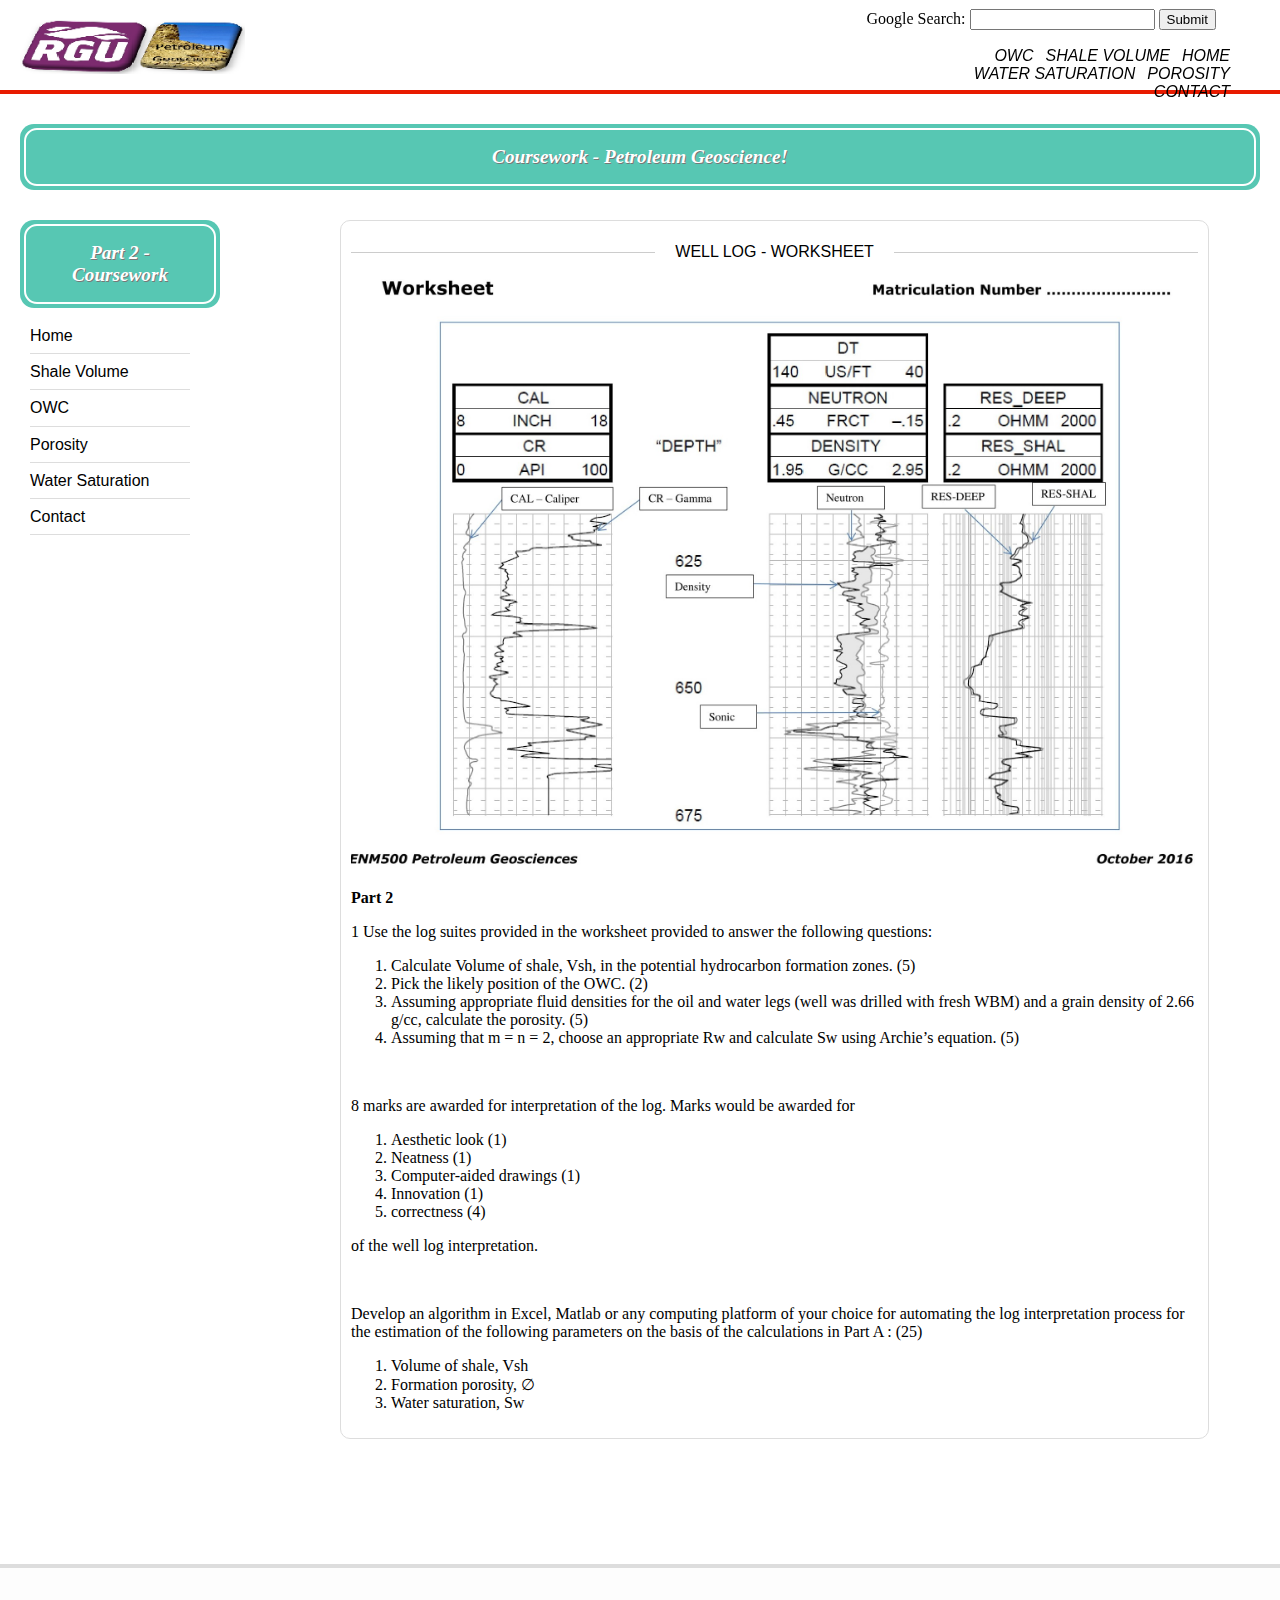
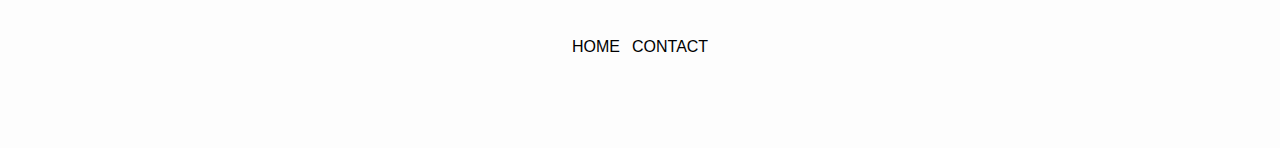
<file: public_html/index.html>
<!Doctype html>
<html>

    <head>
        <meta charset="utf-8">
        <title>Coursework - Petroleum Geoscience</title>
        <link rel="stylesheet" href="css/main-style.css">
        <link rel="stylesheet" href="css/welllog-style.css">
        <script src="https://ajax.googleapis.com/ajax/libs/jquery/2.2.0/jquery.min.js"></script>
        <!-- jPList core -->
        <link href="style/jplist.core.min.css" rel="stylesheet" type="text/css"/>
        <script src="js/jplist.core.min.js"></script>


        <!-- Sort Bundle -->
        <script src="js/jplist.sort-bundle.min.js"></script>
        <script>
            $('document').ready(function () {
                $('#demo').jplist({
                    itemsBox: '.list'
                    , itemPath: '.list-item'
                    , panelPath: '.jplist-panel'
                });

            });
        </script>
    </head>
    <body>
        <div id="header"></div>
        <main>
            <div class="info-box">        
                <h1><Strong>Coursework - Petroleum Geoscience!</Strong></h1>
            </div>
            <div id="aside"></div>

            <section>
                <div class="recepi-of-the-day">
                    <h2 class="header-text">
                        <span class="header-inline">Well Log - Worksheet</span>
                    </h2>
                    <br/>

                    <div class="recepi-of-the-day-img">
                        <a id="dailyLink" href="http://campusmoodle.rgu.ac.uk/pluginfile.php/3785695/mod_resource/content/5/ENM500%20Coursework%20Worksheet%202016%20v2.pdf">
                            <img alt="Worksheet" title="Worksheet" src="Worksheet.jpg">
                        </a>

                    </div><!-- data -->
                    <div class="block">
                        <p class="title"><strong>Part 2</strong></p>

                        <div id="list-description4">
                            <p class="desc">1 Use the log suites provided in the worksheet provided to answer the following questions:</p>
                            <ol>
                                <li>Calculate Volume of shale, Vsh, in the potential hydrocarbon formation zones. (5)</li>
                                <li>Pick the likely position of the OWC. (2)</li>
                                <li>Assuming appropriate fluid densities for the oil and water legs (well was drilled with
                                    fresh WBM) and a grain density of 2.66 g/cc, calculate the porosity. (5)</li>
                                <li>Assuming that m = n = 2, choose an appropriate Rw and calculate Sw using Archie’s
                                    equation. (5)</li>

                            </ol>

<br/>
                            <p>8 marks are awarded for interpretation of the log. Marks would be awarded for</p>
                            <ol><li>Aesthetic look (1)</li>
                                <li>Neatness (1)</li>
                                <li>Computer-aided drawings (1)</li><li>Innovation (1)</li>
                                <li>correctness (4)</li></ol>

                            <p>of the well log interpretation.</p>
                            <br/>
                            <p>Develop an algorithm in Excel, Matlab or any computing platform of your choice for
                                automating the log interpretation process for the estimation of the following parameters on
                                the basis of the calculations in Part A : (25)</p>
                            <ol><li>Volume of shale, Vsh</li><li>Formation porosity, ∅</li><li>Water saturation, Sw</li></ol>
                        </div>
                    </div>

                </div>
            </section>
        </main>
        <div id="footer"></div>
        <script type="text/javascript" src="js/script.js"></script>
    </body>
</html>
</file>
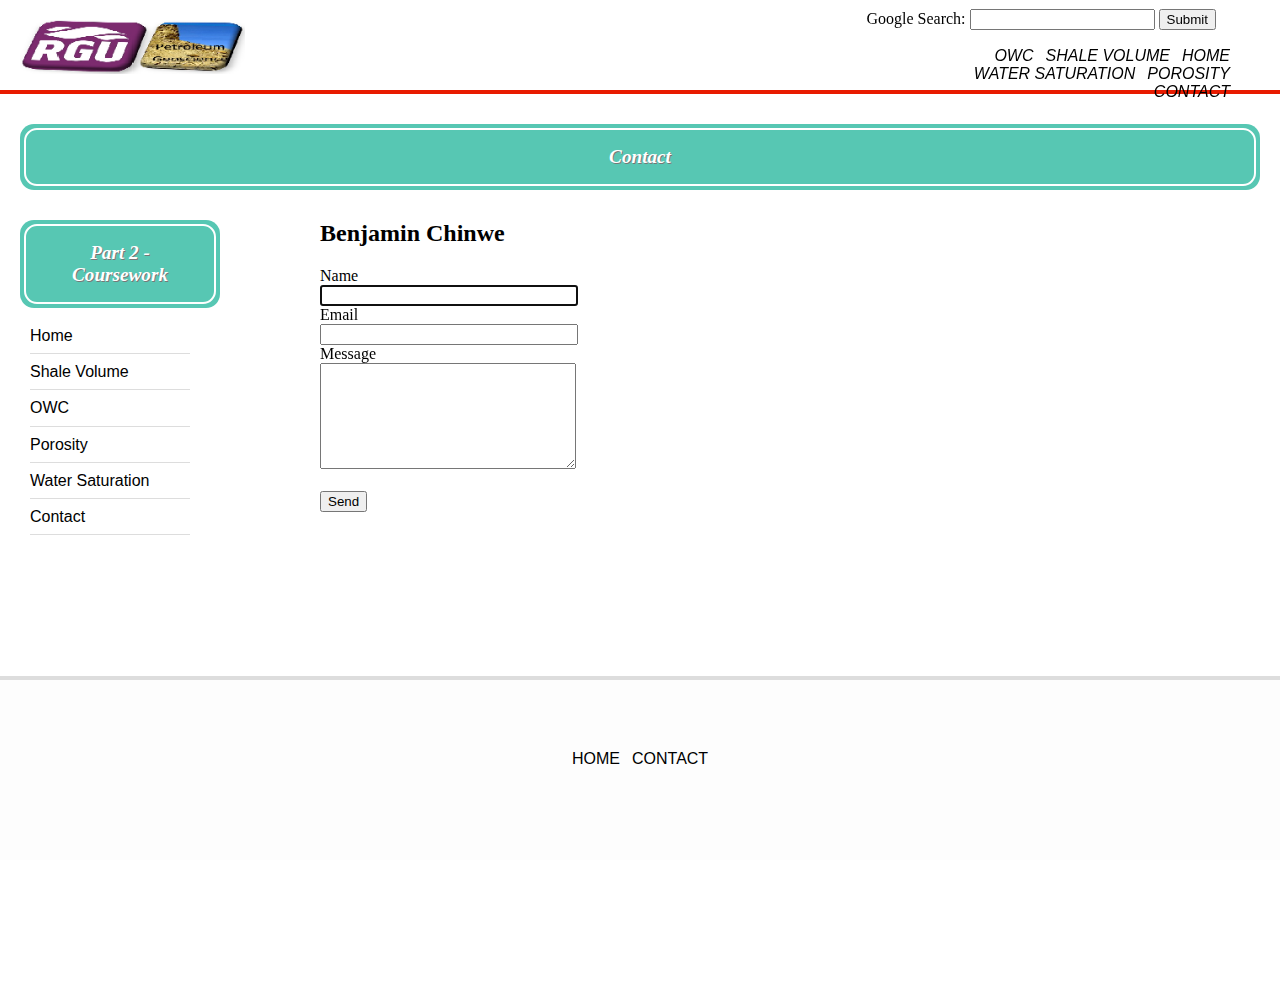
<file: public_html/contact.html>
<!Doctype html>
<html>
<head>
    <meta charset="utf-8">
    <title>Contact</title>
    <link rel="stylesheet" href="css/main-style.css">
    <script src="https://ajax.googleapis.com/ajax/libs/jquery/1.12.0/jquery.min.js"></script>
</head>
<body id="contactpage">
<div id="header"></div>
<main>
    <div class="info-box">
    <h1>Contact</h1>
    </div>
    <div id="aside"></div>
    <form class="contactForm" action="/" method="post">
    <h2>Benjamin Chinwe</h2>
    <label>
        <span>Name</span><br/>
        <input  style="margin-right:10px; width:250px;" type="text" tabindex="1" required autofocus>
        <br/>
    </label>
    <label>
        <span>Email</span><br/>
        <input style="margin-right:10px; width:250px;" type="email" tabindex="2" required>
        <br/>
    </label>
    <label>
        <span>Message</span><br/>
        <textarea style="margin-right:10px; width:250px; height: 100px;" tabindex="10" required></textarea>
    <br/>
    </label>
    <br>
    <button name="submit" type="submit" id="contact-submit">Send</button>
    </form>
</main>
<div id="footer"></div>
<script type="text/javascript" src="js/script.js"></script>
</body>
</html>
</file>
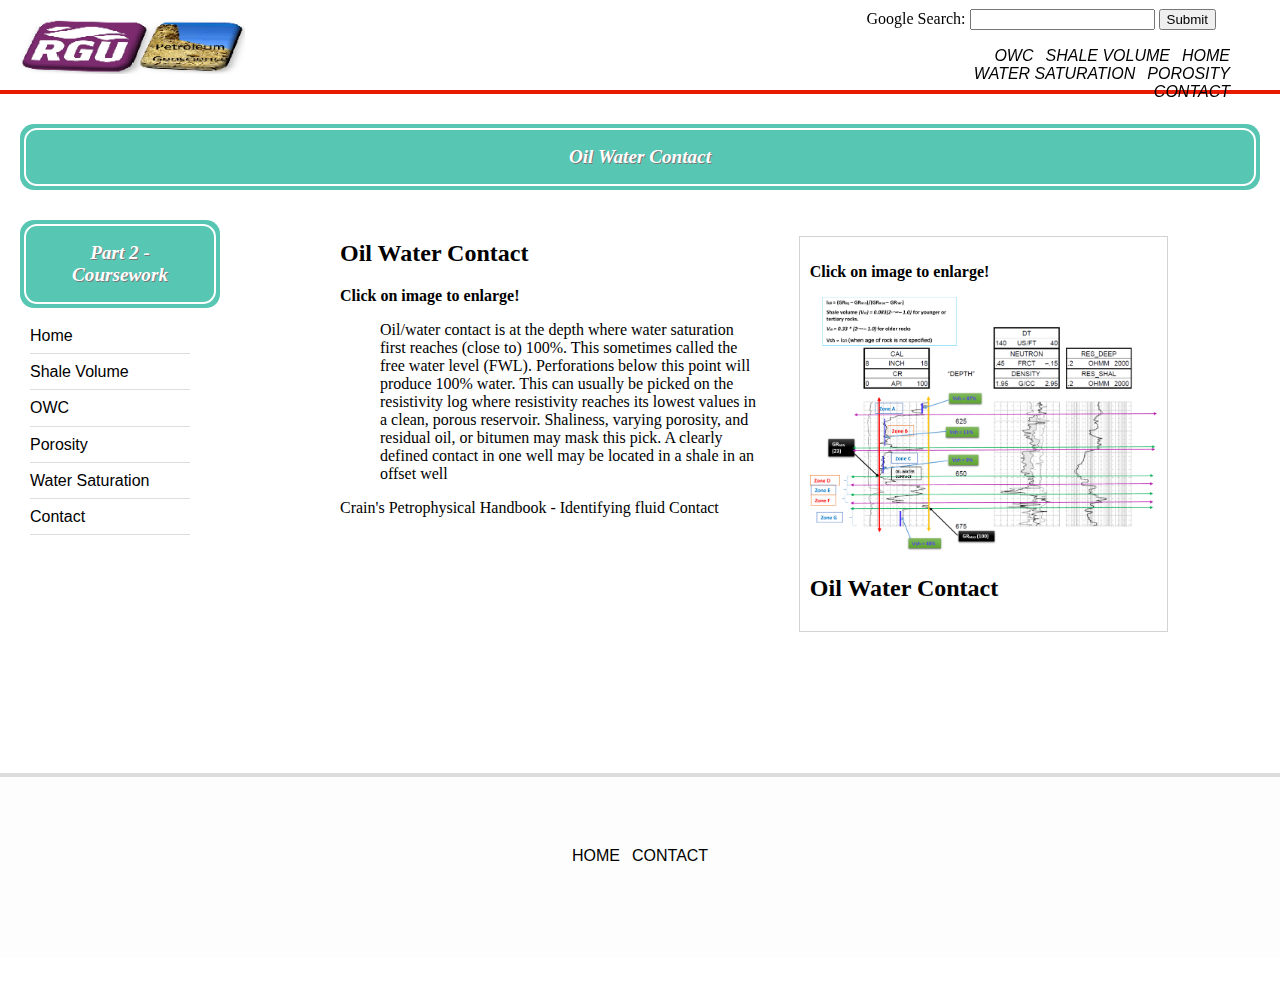
<file: public_html/owc.html>
<!DOCTYPE html>
<!--
To change this license header, choose License Headers in Project Properties.
To change this template file, choose Tools | Templates
and open the template in the editor.
-->
<html>
    <head>
        <meta charset="utf-8">
        <title>OIL WATER CONTACT</title>
        <link rel="stylesheet" href="css/main-style.css">
        <link rel="stylesheet" href="css/welllog-style.css">
        <script src="https://ajax.googleapis.com/ajax/libs/jquery/1.12.0/jquery.min.js"></script>
    </head>
    <body id="page2">
        <div id="header"></div>
        <main>
            <div class="info-box">
                <h1>Oil Water Contact</h1>
            </div>
            <div id="aside"></div>
            <section id="recipe_above">
                <figure>
                    <p id="select_a_portion"><strong>Click on image to enlarge!</strong> </p>
                    <a href="owc2.html">
                        <img src="Shale_volume.png" alt="Oil Water Contact">
                    </a>
                    <h2>Oil Water Contact</h2>
                </figure>
                <h2>Oil Water Contact</h2>
                <p id="select_a_portion"><strong>Click on image to enlarge!</strong> </p>
                <blockquote cite="https://www.spec2000.net/14-contacts.htm"><p>Oil/water contact is at the depth where water 
                        saturation first reaches (close to) 100%. This sometimes called the free water level (FWL). 
                        Perforations below this point will produce 100% water. 
                        This can usually be picked on the resistivity log where resistivity reaches its lowest values in a clean, porous reservoir. 
                        Shaliness, varying porosity, and residual oil, or bitumen may mask this pick. 
                        A clearly defined contact in one well may be located in a shale in an offset well</p>
                </blockquote>
                <p>Crain's Petrophysical Handbook - <a href="https://www.spec2000.net/14-contacts.htm">Identifying fluid Contact </a></p>
            </section>
        </main>
        <div id="footer"></div>
        <script type="text/javascript" src="js/script.js"></script>
    </body>
</html>
</file>
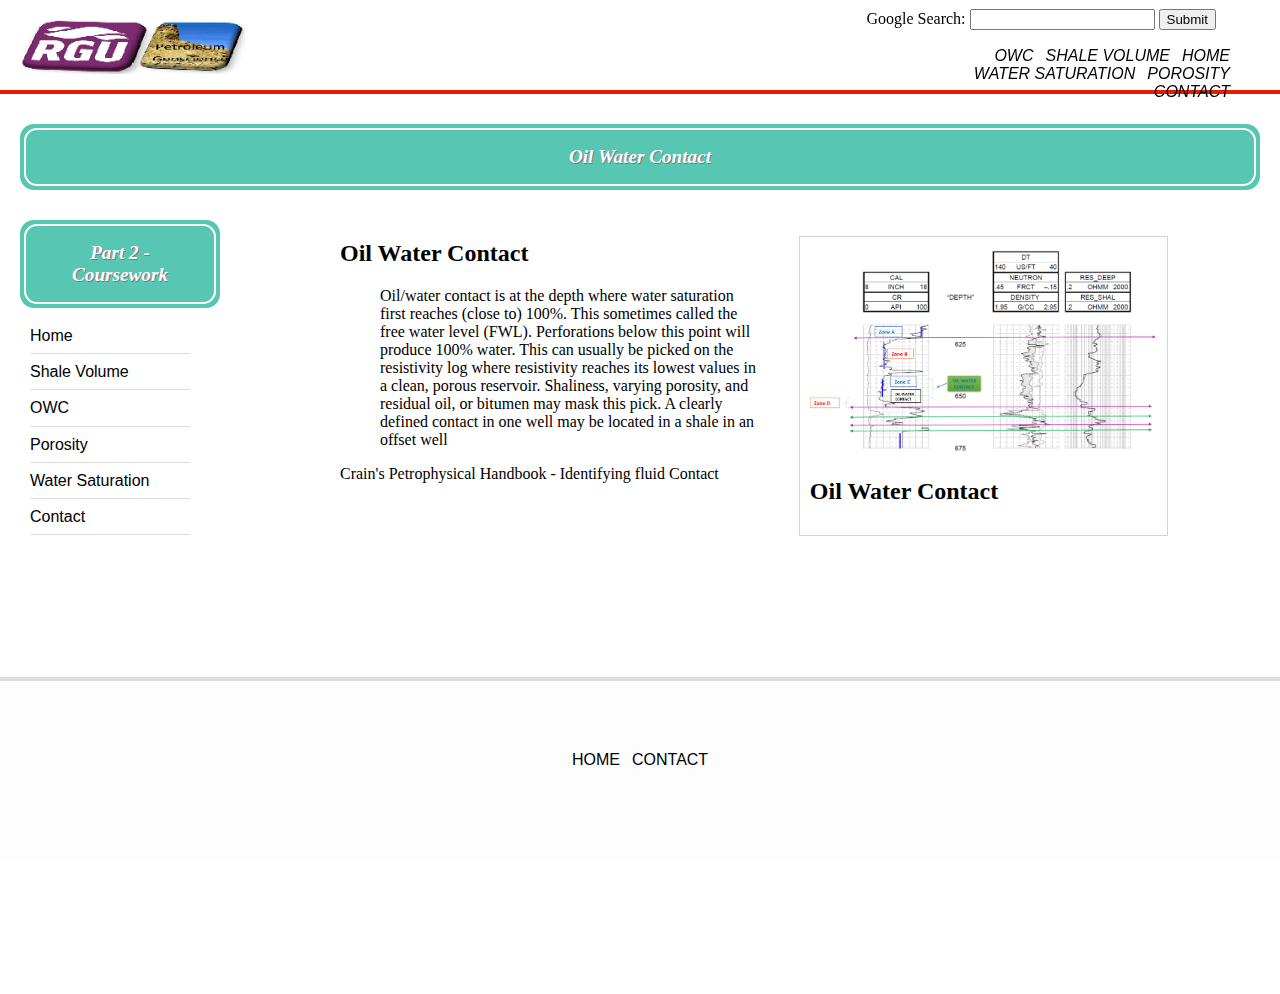
<file: public_html/owc2.html>
<!DOCTYPE html>
<!--
To change this license header, choose License Headers in Project Properties.
To change this template file, choose Tools | Templates
and open the template in the editor.
-->
<html>
    <head>
        <meta charset="utf-8">
        <title>OIL WATER CONTACT</title>
        <link rel="stylesheet" href="css/main-style.css">
        <link rel="stylesheet" href="css/welllog-style.css">
        <script src="https://ajax.googleapis.com/ajax/libs/jquery/1.12.0/jquery.min.js"></script>
    </head>
    <body id="page2">
        <div id="header"></div>
        <main>
            <div class="info-box">
                <h1>Oil Water Contact</h1>
            </div>
            <div id="aside"></div>
            <section id="recipe_above">
                <figure>
                    <a href=""><img src="owc.png" alt="Oil Water Contact"></a>
                    <h2>Oil Water Contact</h2>
                </figure>
                <h2>Oil Water Contact</h2>
                <blockquote cite="https://www.spec2000.net/14-contacts.htm"><p>Oil/water contact is at the depth where water 
                        saturation first reaches (close to) 100%. This sometimes called the free water level (FWL). 
                        Perforations below this point will produce 100% water. 
                        This can usually be picked on the resistivity log where resistivity reaches its lowest values in a clean, porous reservoir. 
                        Shaliness, varying porosity, and residual oil, or bitumen may mask this pick. 
                        A clearly defined contact in one well may be located in a shale in an offset well</p>
                </blockquote>
                <p>Crain's Petrophysical Handbook - <a href="https://www.spec2000.net/14-contacts.htm">Identifying fluid Contact </a></p>
            </section>
        </main>
        <div id="footer"></div>
        <script type="text/javascript" src="js/script.js"></script>
    </body>
</html>
</file>
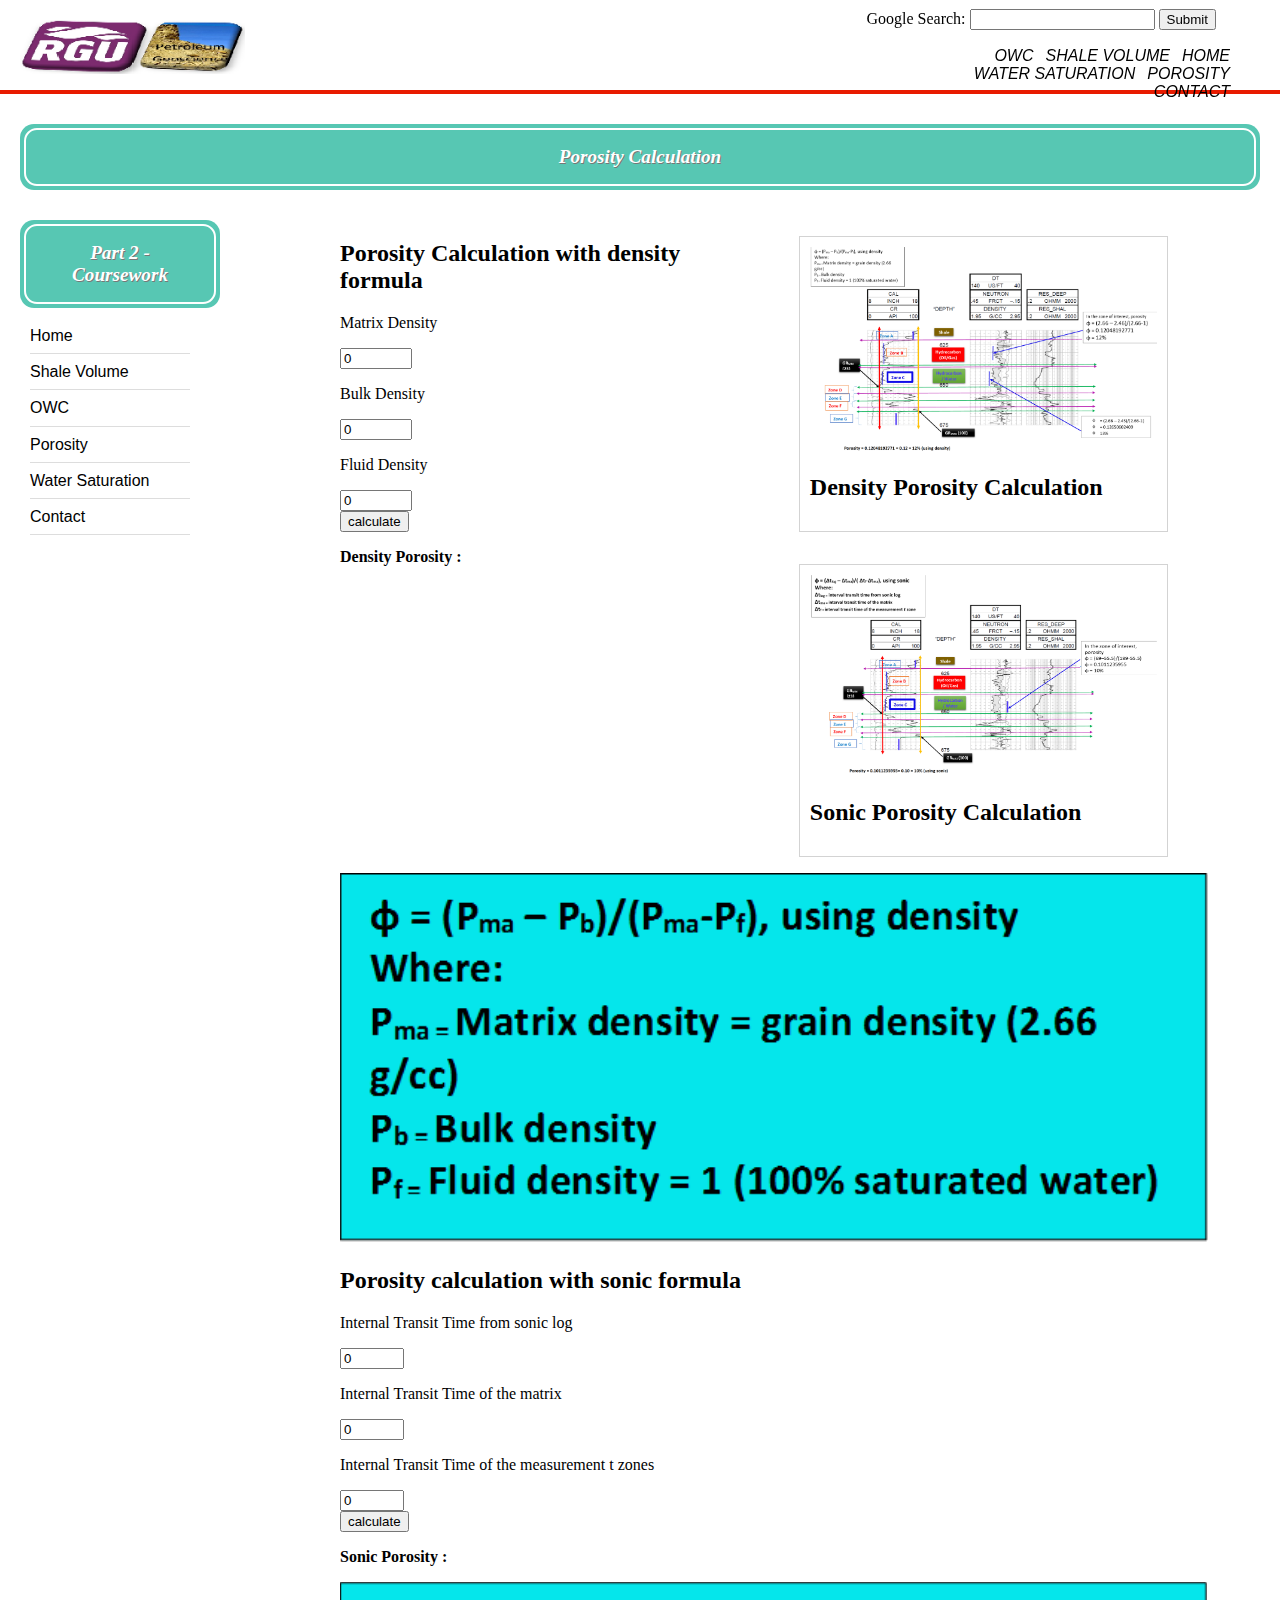
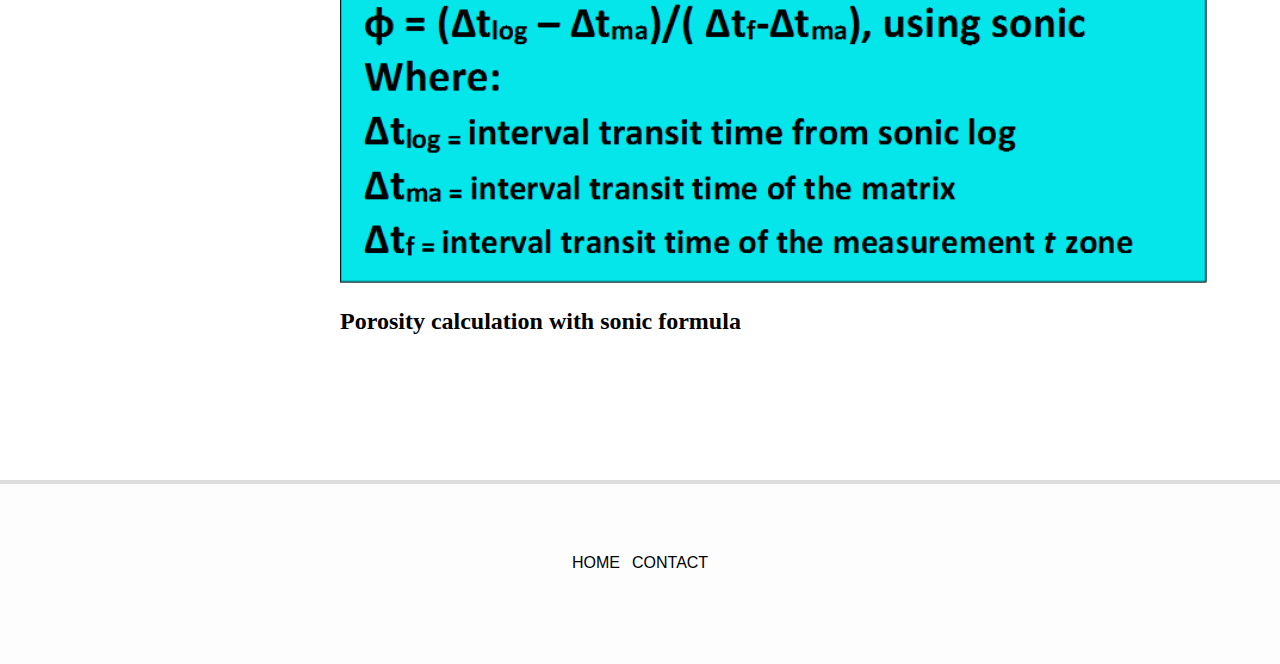
<file: public_html/porosity.html>
<!doctype html>
<!--[if lt IE 7]>      <html class="no-js lt-ie9 lt-ie8 lt-ie7" lang=""> <![endif]-->
<!--[if IE 7]>         <html class="no-js lt-ie9 lt-ie8" lang=""> <![endif]-->
<!--[if IE 8]>         <html class="no-js lt-ie9" lang=""> <![endif]-->
<!--[if gt IE 8]><!--> <html class="no-js" lang=""> <!--<![endif]-->
    <head>
        <meta charset="utf-8">
        <title>POROSITY CALCULATION</title>
        <link rel="stylesheet" href="css/main-style.css">
        <link rel="stylesheet" href="css/welllog-style.css">
        <script src="https://ajax.googleapis.com/ajax/libs/jquery/1.12.0/jquery.min.js"></script>

    </head>
    <body id="page4">
        <div id="header"></div>
        <main>
            <div class="info-box">
                <h1>Porosity Calculation</h1>
            </div>
            <div id="aside"></div>
            <section id="recipe_above">
                <figure>
                    <img src="Porosity calculation with density.png" alt="Porosity calculation with density">
                    <h2><Strong>Density Porosity Calculation</Strong></h2>
                </figure>
                <figure>
                    <img src="Porosity calculation with sonic.png" alt="Porosity calculation with sonic">
                    <h2><Strong>Sonic Porosity Calculation</Strong></h2>
                </figure>
                <h2>Porosity Calculation with density formula</h2>
                <p>Matrix Density</p>
                <input type="number" id="matrix" min="1.95" max="2.95" step="0.1" value="0">
                <p>Bulk Density</p>
                <input type="number" id="bulk" min="1.95" max="2.95" step="0.1" value="0">
                <p>Fluid Density</p>
                <input type="number" id="fluid" min="1.95" max="2.95" step="0.1" value="0">
                <br>
                <button onclick="densityFunction()">calculate</button>
                <p id="select_a_portion"><strong>Density Porosity :</strong> </p>
                <p id="density"></p>
                
                <img src="Porosity calculation with density formula.png" alt="Porosity calculation with density formula">
                <h2>Porosity calculation with sonic formula</h2>
                <p>Internal Transit Time from sonic log</p>
                <input type="number" id="soniclog" min="40" max="140" step="5" value="0">
                <p>Internal Transit Time of the matrix</p>
                <input type="number" id="matrixlog" min="40" max="140" step="5" value="0">
                <p>Internal Transit Time of the measurement t zones</p>
                <input type="number" id="measurement" min="40" max="140" step="5" value="0">
                <br>
                <button onclick="sonicFunction()">calculate</button>
                <p id="select_a_portion"><strong>Sonic Porosity :</strong> </p>
                <p id="sonic"></p>
                <img src="Porosity calculation with sonic formula.png" alt="Porosity calculation with sonic formula">
                <h2>Porosity calculation with sonic formula</h2>
            </section>
        </main>
        <div id="footer"></div>
        <script type="text/javascript" src="js/script.js"></script>
    </body>
</html>
</file>
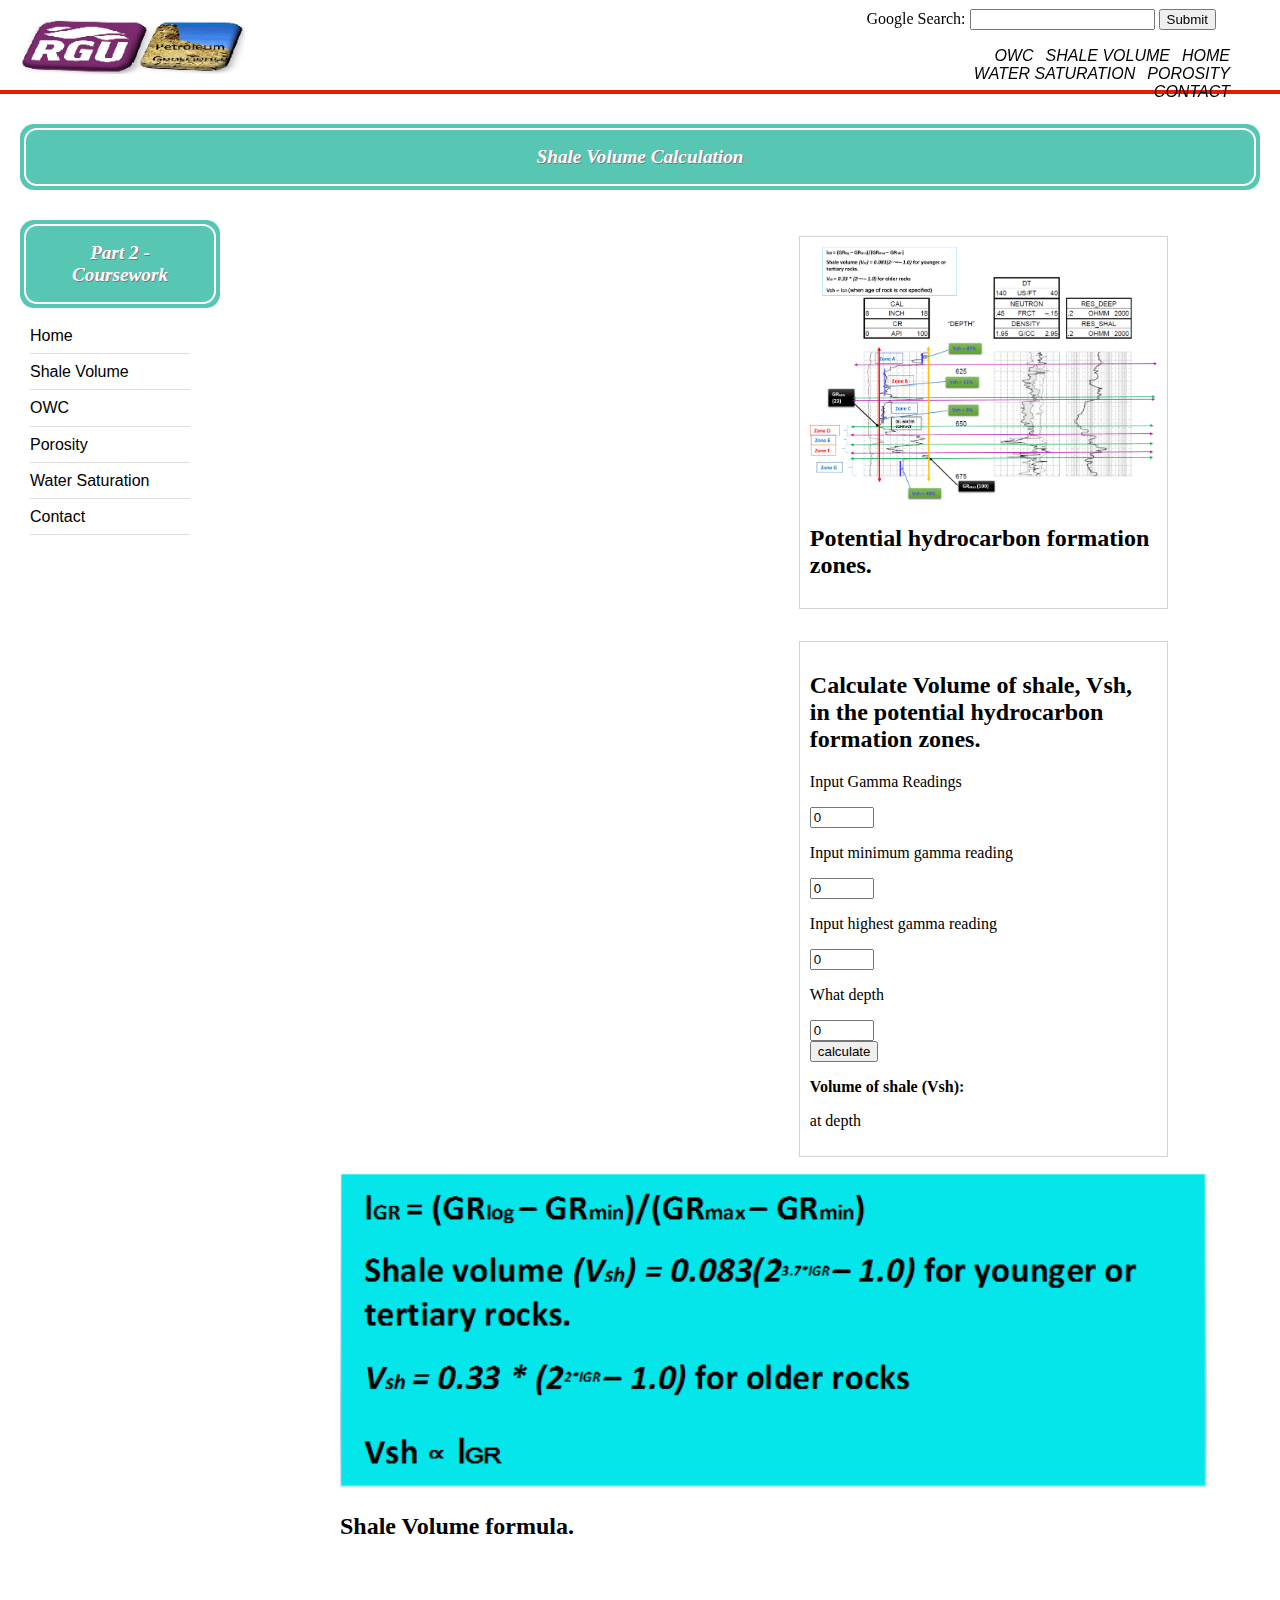
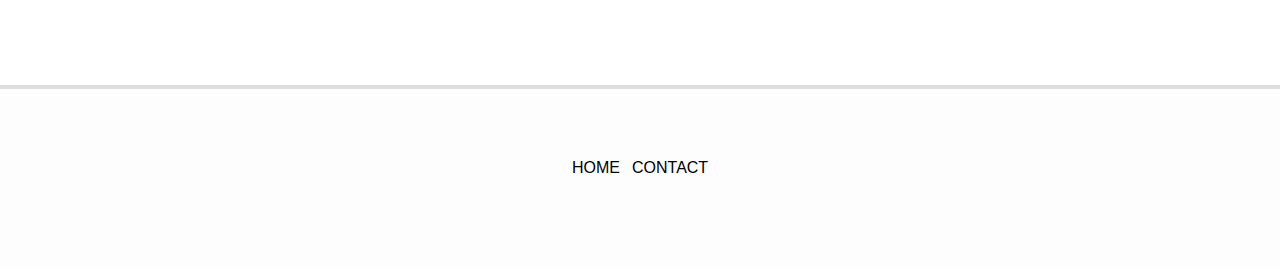
<file: public_html/shale.html>
<!doctype html>
<!--[if lt IE 7]>      <html class="no-js lt-ie9 lt-ie8 lt-ie7" lang=""> <![endif]-->
<!--[if IE 7]>         <html class="no-js lt-ie9 lt-ie8" lang=""> <![endif]-->
<!--[if IE 8]>         <html class="no-js lt-ie9" lang=""> <![endif]-->
<!--[if gt IE 8]><!--> <html class="no-js" lang=""> <!--<![endif]-->
    <head>
        <meta charset="utf-8">
        <title>SHALE VOLUME CALCULATION</title>
        <link rel="stylesheet" href="css/main-style.css">
        <link rel="stylesheet" href="css/welllog-style.css">
        <script src="https://ajax.googleapis.com/ajax/libs/jquery/1.12.0/jquery.min.js"></script>

    </head>
    <body id="page1">
        <div id="header"></div>

        <main>
            <div class="info-box">
                <h1>Shale Volume Calculation</h1>
            </div>
            <div id="aside"></div>
            <section id="recipe_above">
                <figure>
                    <img src="Shale_volume.png" alt="Shale Volume Calculation">
                    <h2>Potential hydrocarbon formation zones.</h2>
                </figure>
                <figure>                    
                    <h2>Calculate Volume of shale, Vsh, in the potential hydrocarbon formation zones.</h2>
                    <p>Input Gamma Readings</p>
                    <input type="number" id="gammalog" min="0" max="100" step="5" value="0">
                    <p>Input minimum gamma reading</p>
                    <input type="number" id="mingammalog" min="0" max="100" step="5" value="0">
                    <p>Input highest gamma reading</p>
                    <input type="number" id="higgammalog" min="0" max="100" step="5" value="0">
                    <p>What depth</p>
                    <input type="number" id="depthValue" min="616" max="675" step="2" value="0">
                    <br>
                    <button onclick="shaleFunction()">calculate</button>
                    <p id="select_a_portion"><strong>Volume of shale (Vsh):</strong> </p>
                    <p id="shale"></p>
                    <p>at depth</p> <p id="depth"></p>
                </figure>
                <img src="Shale_volume_formula.png" alt="Shale Volume formula">
                <h2>Shale Volume formula.</h2>
            </section>
        </main>
        <div id="footer"></div>
        <script type="text/javascript" src="js/script.js"></script>
    </body>
</html>
</file>
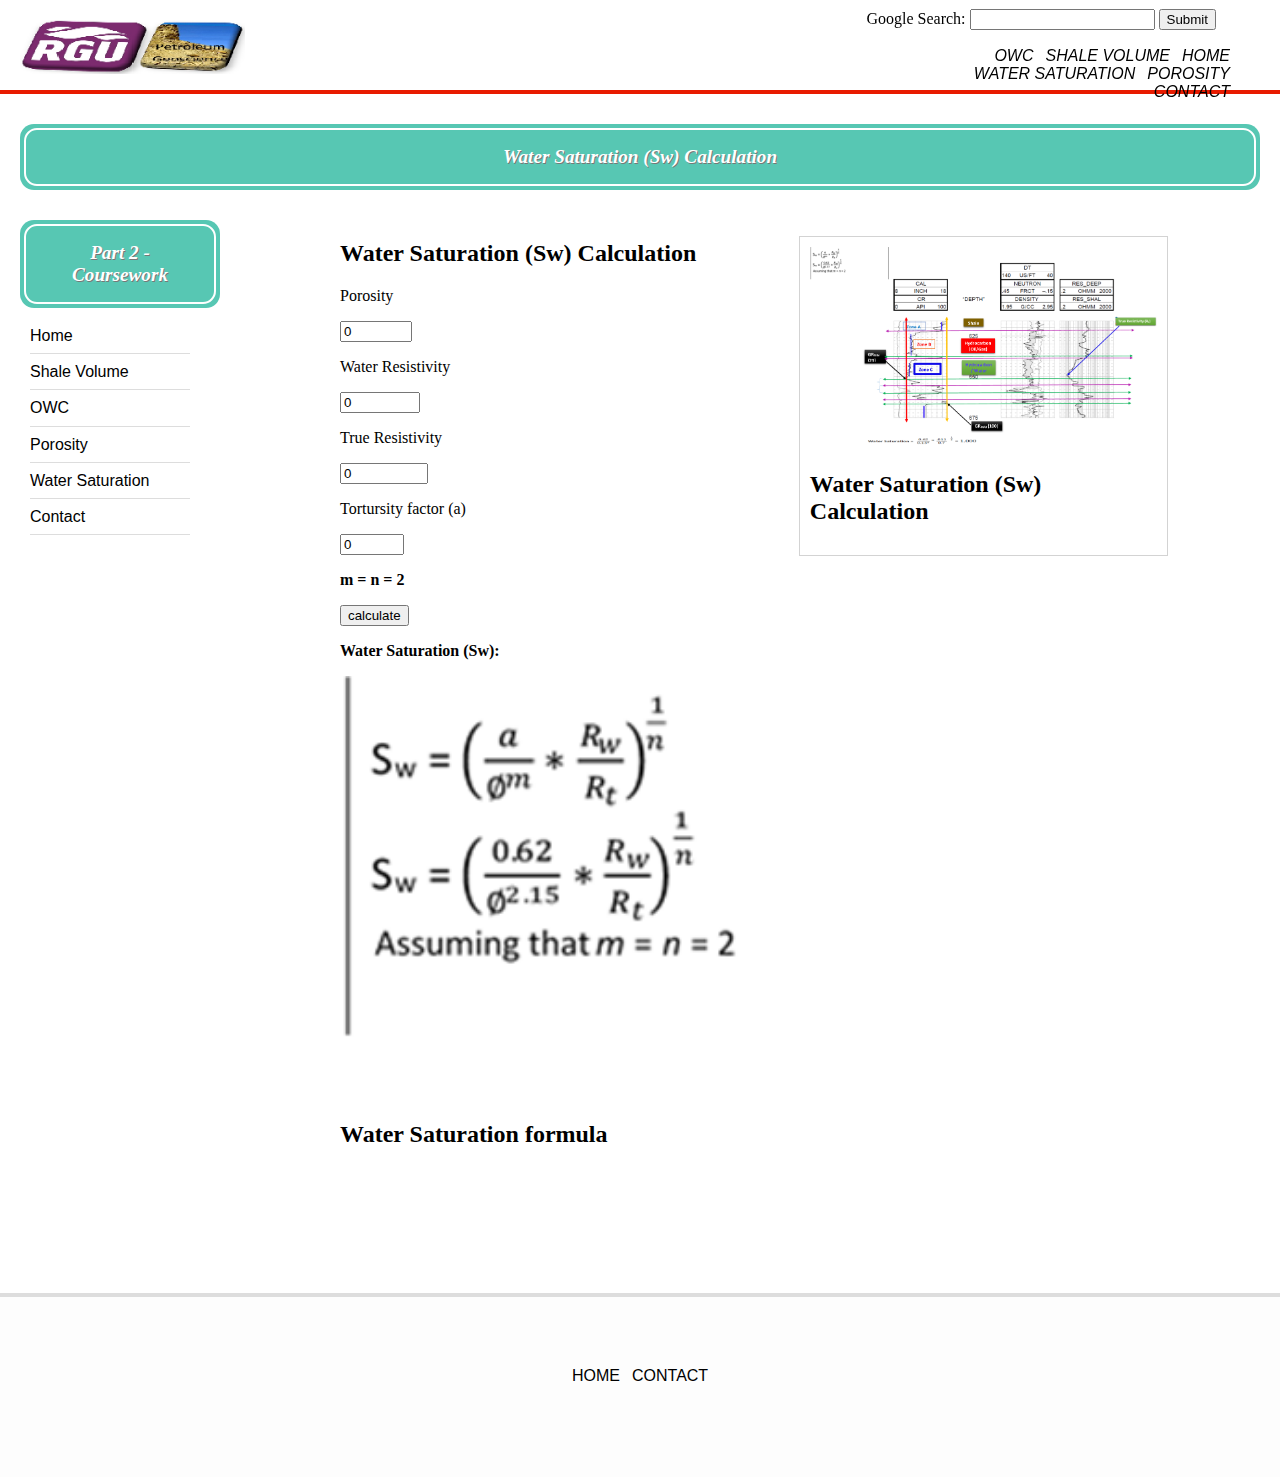
<file: public_html/waterSaturation.html>
<!doctype html>
<!--[if lt IE 7]>      <html class="no-js lt-ie9 lt-ie8 lt-ie7" lang=""> <![endif]-->
<!--[if IE 7]>         <html class="no-js lt-ie9 lt-ie8" lang=""> <![endif]-->
<!--[if IE 8]>         <html class="no-js lt-ie9" lang=""> <![endif]-->
<!--[if gt IE 8]><!--> <html class="no-js" lang=""> <!--<![endif]-->
    <head>
        <meta charset="utf-8">
        <title>WATER SATURATION</title>
        <link rel="stylesheet" href="css/main-style.css">
        <link rel="stylesheet" href="css/welllog-style.css">
        <script src="https://ajax.googleapis.com/ajax/libs/jquery/1.12.0/jquery.min.js"></script>

    </head>
    <body id="page5">
        <div id="header"></div>
        <main>
            <div class="info-box">
                <h1>Water Saturation (Sw) Calculation</h1>
            </div>
            <div id="aside"></div>
            <section id="recipe_above">
                <figure>
                    <img src="Water Saturation.png" alt="Water Saturation">
                    <h2>Water Saturation (Sw) Calculation</h2>
                </figure>
                <h2>Water Saturation (Sw) Calculation</h2>
                <p>Porosity</p>
                <input type="number" id="porosity" min="0" max="1" step="0.01" value="0">
                <p>Water Resistivity</p>
                <input type="number" id="waterRe" min="0" max="1" step="0.001" value="0">
                <p>True Resistivity</p>
                <input type="number" id="trueRe" min="0.2" max="2000" step="0.1" value="0">
                <p>Tortursity factor (a)</p>
                <input type="number" id="tortursity" min="0" max="5" step="0.1" value="0">
                <p><strong>m = n = 2</strong></p>
                <button onclick="waterFunction()">calculate</button>
                <p id="select_a_portion"><strong>Water Saturation (Sw):</strong> </p>
                <p id="water"></p>
                <img src="Water Saturation formula.png" alt="Water Saturation formula">
                <h2>Water Saturation formula</h2>
            </section>

        </main>
        <div id="footer"></div>
        <script type="text/javascript" src="js/script.js"></script>
     
    </body>
</html>
</file>
<file: public_html/css/main-style.css>
html, body {
    height: 100%;
    width: 100%;
}

a {
    color: #000000;
    background-color: transparent;
    text-decoration: none
}

a:visited {
    color: #000;
    background-color: transparent;
    text-decoration: none
}

a:hover {
    color: #57c7b3;
    background-color: transparent;
    text-decoration: none
}

a:active {
    color: #000;
    background-color: transparent;
    text-decoration: none
}

header {
    background: #ffffff;
    border-bottom: 4px solid #e81b00;
    position: fixed;
    top: 0px;
    z-index: 100;
    width: 100%;
    height: 70px;
    padding-top: 20px;
}

.header-text {
    border-bottom: 1px solid #ccc;
    float: left;
    font-family: "AkkuratRegular", Arial, Helvetica, sans-serif;
    font-size: 20px;
    font-weight: 300;
    line-height: 2px;
    margin-bottom: 23px;
    text-align: center;
    text-transform: uppercase;
    width: 100%;
}

.header-text span {
    background: #fff none repeat scroll 0 0;
    font-family: "Open Sans", Arial, Helvetica, sans-serif;
    font-size: 16px;
    font-weight: 300;
    padding: 0 20px;
    position: relative;
    top: 1px;
}

#logo {
    margin: 0 auto;
    width: 225px;
    height: 57px;
    margin-left: 20px;
}

.header-links {
    font-family: "AkkuratRegular", Arial, Helvetica, sans-serif;
    font-size: 1rem;
    font-style: italic;
    margin: -40px 40px 0 auto;
    padding: 10px;
    text-transform: uppercase;
    width: 300px;
}

.header-links li {
    float: right;
    list-style: none;
    margin-left: 12px;
}

img {
    width: 100%;
    height: auto;
}

#h1 {
    font-size: 20px;
}

body {
    width: 100%;
    margin: -34px 0px 0px;
    font-size: 100%;
}

main {
    overflow: auto;
    margin-top: 128px;
    padding: 30px 20px 130px;
    padding-bottom: 120px;
}

aside {
    float: left;
    width: 200px;
    margin-right: 100px;
}

.left-menu {
    list-style: none;
    margin-top: -20px;
}

.left-menu-header {
    background: #57c7b3;
    color: #fff;
    padding: 6px;
    height: 30px;
}

.left-menu-heading {
    color: #fff;
    font-weight: 600;
    margin-top: -10px;
    margin-left: 3px;
}

.left-menu li {
    border-bottom: 1px solid #ddd;
    line-height: 2.2;
    margin-left: -30px;
    width: 160px;
    font-size: 1rem;
    font-family: "AkkuratRegular", Arial, Helvetica, sans-serif;
}

section {
    float: left;
    margin-left: 20px;
    width: 70%;
    position: relative;
}

.recepi-of-the-day {
    border: 1px solid #ddd;
    padding: 10px;
    width: 97.6%;
    height: auto;
    -moz-border-radius: 10px 10px 10px 10px;
    -webkit-border-radius: 10px 10px 10px 10px;
    border-radius: 10px 10px 10px 10px;
}

.recepi-of-the-day-img {
    width: 100%;
    height: auto;
}

#dropdown {
    outline: none;
    float: right;
    background: #57c7b3;
    color: #fff;
    font-size: 14px;
    padding: 8px 20px;
    -moz-border-radius: 10px 10px 10px 10px;
    -webkit-border-radius: 10px 10px 10px 10px;
    border-radius: 10px 10px 10px 10px;
    border: none;
    -webkit-appearance: none;
}

footer {
    background: #fdfdfd;
    border-top: 4px solid #ddd;
    height: 180px;
    margin: 5px 0 0 0;
}

.footer-links {
    margin: 70px auto 0;
    width: 200px;
    font-size: 1rem;
    text-transform: uppercase;
    font-family: "AkkuratRegular", Arial, Helvetica, sans-serif;
}

.footer-links li {
    float: left;
    list-style: none;
    margin-left: 12px;
}

.recepi-grid.space-bottom {
    margin-bottom: 40px;
}

.recepi-grid {
    float: left;
    margin: 10px -1% 0;
    width: 104.3%;
}

.recepi-grid .recepi {
    float: left;
    height: 180px;
    line-height: 1.2em;
    margin-bottom: 10px;
    margin-top: 20px;
    position: relative;
    width: 25%;
}

.recepi-grid .recepi a {
    display: block;
    line-height: 0.5em;
    margin-top: -16px;
    padding-bottom: 1px;
    position: relative;
}

.recepi-grid .recepi .recepi-image > img {
    bottom: 0;
    height: auto;
    left: 0;
    margin: auto;
    max-height: 80%;
    max-width: 80%;
    position: absolute;
    right: 0;
    top: 0;
    width: auto;
}

.recepi-grid .recepi a:link, .recepi-grid .recepi a:visited {
    color: #000;
    font-size: 13px;
    text-align: center;
    text-decoration: none;
    text-transform: uppercase;
    font-family: "AkkuratRegular", Arial, Helvetica, sans-serif;
}

.recepi-grid .recepi a:active, .recepi-grid .recepi a:hover {
    color: #57c7b3;
    font-size: 13px;
    opacity: 0.6;
    text-align: center;
    text-transform: uppercase;
    font-family: "AkkuratRegular", Arial, Helvetica, sans-serif;
}

.recepi-grid .recepi .recepi-price, .recepi-grid .recepi .recepi-rating, .recepi-grid .recepi .recepi-title, .recepi-grid .recepi .recepi-description, .recepi-grid .recepi .recepi-header, .recepi-grid .recepi .pr-g-c {
    margin-left: 10px;
}

.recepi-grid .recepi .recepi-image {
    border: 1px solid #ddd;
    height: 160px;
    margin: 0 10px 15px;
    padding-bottom: 30px;
    padding-top: 30px;
    position: relative;
    text-align: center;
}

.info-box {
    background-color: #57c7b3;
    border-radius: 14px;
    margin: 0 0 30px 0;
    padding: 4px;
}

.info-box h1, h3 {
    border: 2px solid #fff;
    border-radius: 13px;
    color: #fff;
    font-size: 1.2rem;
    font-style: italic;
    font-weight: 700;
    margin: 0 auto;
    padding: 1rem;
    text-align: center;
    text-shadow: 1px 1px 0 #777;
}

.sort {
    border: 1px solid #ddd;
    -moz-border-radius: 10px 10px 10px 10px;
    -webkit-border-radius: 10px 10px 10px 10px;
    border-radius: 10px 10px 10px 10px;
    margin-top: 20px;
    padding: 14px;
    margin-bottom: -50px;
}

.recepi-list > div {
    margin-bottom: 15px;
    overflow: auto;
    margin-top: 70px;
    border: 1px solid #ddd;
    margin-bottom: 15px;
    -moz-border-radius: 10px 10px 10px 10px;
    -webkit-border-radius: 10px 10px 10px 10px;
    border-radius: 10px 10px 10px 10px;
}

.recepi-list .right {
    float: right;
    margin-left: 15px;
}

.recepi-list > div + div {
    margin-top: 20px;
}

.recepi-list .image {
    float: left;
    margin-right: 20px;
}

.recepi-list .image img {
    width: 257px;
    height: auto;
}

.recepi-list .image {
    float: left;
    margin-right: 20px;
}

.recepi-list .recepi-detail {
    float: left;
    margin-bottom: 10px;
    width: 50%;
    margin-left: 10px;
    margin-top: 20px;
}

.recepi-list .name {
    font-size: 16px;
    margin-bottom: 8px;
    padding: 5px 0;
    font-family: "AkkuratRegular", Arial, Helvetica, sans-serif;
    text-transform: uppercase;
    font-weight: 400;
}

.recepi-list .name a {
    color: #57c7b3;
    font-weight: bold;
    text-decoration: none;
}

.recepi-list .description {
    color: #4d4d4d;
    line-height: 15px;
    margin-bottom: 5px;
}

.recepi-list .top-rating {
    color: #4d4d4d;
    line-height: 15px;
    margin-bottom: 5px;
}

@media only screen and (max-width: 767px) {
    aside {
        margin-left: 0px;
        width: 100%;
    }

    .info-box h1, h3 {
        width: 94%;
    }

    .info-box {
        width: 100%;
    }

    .left-menu {
        list-style: none;
        margin-top: -20px;
    }

    .left-menu-header {
        width: 100%;
    }

    .left-menu-heading {
        width: 100%;
    }

    .left-menu li {
        width: 104%;
        text-align: center;
    }

    .recepi-of-the-day {
        border: 1px solid #ddd;
        padding: 10px;
        width: 100%;
        height: auto;
        margin-left: -20px;
    }

    section {
        float: left;
        margin-left: 10px;
        position: relative;
        width: 100%;
    }

    .product-list .prod-detail {
        float: left;
        margin-bottom: 10px;
        margin-left: 10px;
        width: 40%;
    }
}

/* Sortering */

.jplist .block {
    width: 840px;
}

.jplist .title {
    font-family: "AkkuratRegular", Arial, Helvetica, sans-serif;
    text-transform: uppercase;
    font-weight: 400;
    color: #57c7b3;
}

.jplist .date-title {
    color: #440e00;
    float: right;
    font-size: 0.9rem;
    margin-top: 3px;
}

.jplist .date {
    color: #440e00;
    float: right;
    font-size: 0.9rem;
    margin-top: 3px;
}

.jplist .like, .jplist .keywords, .list-link {
    color: #999;
    font-size: 14px;
    font-family: "AkkuratRegular", Arial, Helvetica, sans-serif;
    float: left;
}

#list-description {
    margin-bottom: 12px;
}

#list-description1 {
    margin-bottom: 12px;
}

#list-description2 {
    margin-bottom: 12px;
}

#list-description3 {
    margin-bottom: 12px;
}

#list-description4 {
    margin-bottom: 12px;
}

.list-link a {
    background: #57c7b3 none repeat scroll 0 0;
    border-radius: 15px;
    color: #fff;
    padding: 6px 20px;
}

.list-link a:hover {
    background: #000 none repeat scroll 0 0;
    text-decoration: underline;
}

.jplist .price {
    color: #17161b;
}

.jplist .list {
    background: #fff none repeat scroll 0 0;
    margin: 30px 0;
}

.jplist .list .img {
    float: left;
    font-size: 0;
    margin-top: 6px;
    text-align: center;
    width: 15%;
}

.jplist .list .img img {
    border-radius: 3px;
    max-width: 90%;
}

.jplist .list .block {
    float: right;
    margin-right: 1%;
    width: 82%;
}

.jplist .list .block p {
    margin: 0;
    padding: 0 15px 5px 0;

}

.jplist .list .list-item {
    float: left;
    margin-top: 15px;
    border: 1px solid #ddd;
    -moz-border-radius: 10px 10px 10px 10px;
    -webkit-border-radius: 10px 10px 10px 10px;
    border-radius: 10px 10px 10px 10px;
    padding: 10px;
}

.jplist .list .list-item-link {
    color: #505050;
    font-weight: normal;
}

.jplist .list .list-item-link .list-item {
    margin-top: 0;
    padding-top: 15px;
    transition: all 0.25s ease 0s;
}

.jplist .list .list-item-link:hover .list-item {
    background: #fcfcfc none repeat scroll 0 0;
}

.jplist .box-header {
    background: #e0d7c5 none repeat scroll 0 0;
    border-bottom: 1px solid #ccbda1;
    border-radius: 3px 3px 0;
    margin-top: 20px;
    padding: 5px 0;
}

@media only screen and (max-width: 480px) {
    main {
        margin-top: 145px;
    }

    body {
        width: 95%;
        margin: -34px 0px 0px;
        font-size: 100%;
    }

    aside {
        margin-left: 0px;
        width: 100%;
    }

    .info-box h1, h3 {
        width: 87%;
    }

    .info-box {
        width: 100%;
        margin-left: 4px;
    }

    .left-menu {
        list-style: none;
        margin-top: -20px;
    }

    .left-menu-header {
        width: 100%;
    }

    .left-menu-heading {
        width: 100%;
    }

    .left-menu li {
        width: 111%;
        text-align: center;
    }

    .recepi-of-the-day {
        border: 1px solid #ddd;
        padding: 10px;
        width: 96%;
        height: auto;
        margin-left: -12px;
    }

    section {
        float: left;
        margin-left: 14px;
        position: relative;
        width: 100%;
    }

    .product-list .prod-detail {
        float: left;
        margin-bottom: 10px;
        width: 60%;
        margin-left: 10px;
    }

    .product-list .image img {
        padding: 34px;
    }

    .product-list > div {
        border: 1px solid #ddd;
        margin-bottom: 15px;
        margin-left: -12px;
        margin-top: 70px;
        overflow: auto;
    }

    header {
        height: 100px;
    }

    .header-links {
        font-style: italic;
        margin: 0 auto;
        width: 200px;
        text-align: center;
        font-size: 0.8rem;
    }

    #logo {
        margin: 0 auto;
        width: 225px;
        height: 57px;
        margin-left: 20px;
    }

    .recepi-list > div {
        margin-left: -12px;
    }

    .recepi-list .image img {
        width: 257px;
        height: auto;
    }

    .sort {
        margin-left: -12px;
    }

    footer {
        height: 80px;
        margin: 1200px 0 0 0;
    }

    .footer-links {
        margin: 30px auto 0;
        width: 180px;
        font-size: 0.8rem;
        text-transform: uppercase;
        font-family: "AkkuratRegular", Arial, Helvetica, sans-serif;
    }

    .contactForm > * {
        display: block;
        font-family: "AkkuratRegular", Arial, Helvetica, sans-serif;
        color: #57c7b3;
        margin-bottom: 20px;
    }

    .contactForm input, textarea {
        border: 3px solid #57c7b3;
        border-radius: 4px;
    }

    .contactForm input {
        height: 50px;
    }

    .contactForm textarea {
        height: 150px;
    }

    .contactForm {
        width: 400px;
        margin: auto;
    }

    .contactForm > button {
        width: 50%;
        height: 45px;
        border-radius: 3px;
        background-color: #57c7b3;
        color: #fff;
        font-family: 'Raleway', sans-serif;
        font-size: 18px;
        cursor: pointer
    }

    .contactForm > h2 {
        color: #57c7b3;
    }

    .img_source {
        font-size: 12px;
        text-align: right;
    }

    .img_source a:hover {
        color: pink;
    }

    #method {
        /* ol */

        display: flex;
        align-items: flex-start;
        flex-wrap: wrap;
        counter-reset: item;
        list-style: none;
    }

    #method li {
        flex-grow: 1;
        flex-basis: 0;
        list-style-position: inside;
        margin: 20px;
        min-width: 200px;
        max-width: 200px;
    }

    #method li:before {
        content: counter(item) "  ";
        counter-increment: item;
        color: #003300;
        font-family: Roboto;
        font-weight: bold;
    }

    #ingredients {
        margin: 10px;
        line-height: 200%;
        list-style-image: url("../img/check.png");
    }

    #ingredients li {
        list-style-position: inside;
    }

    #select_a_portion, #selectedPortion {
        margin: 10px;
    }

    #main_ol {
        margin: 15px 0;
        padding-left: 40px;
        line-height: 150%;
        list-style-position: inside;
    }

    #main_ol li a:hover, .hover a:hover {
        color: pink;
    }

    .boxed {
        background-color: white;
        font-style: italic;
    }

    .TR {
        border: 2px solid #fff;
        font-style: italic;
        color: #fff;
        font-size: 1.2rem;
        font-weight: 700;
        margin: 1% auto;
        padding: 0rem;
        text-align: center;
        text-shadow: 1px 1px 0 #777;
        align-self: center;
    }
}
</file>
<file: public_html/css/welllog-style.css>
/*
To change this license header, choose License Headers in Project Properties.
To change this template file, choose Tools | Templates
and open the template in the editor.
*/
/* 
    Created on : 21-Nov-2016, 21:18:44
    Author     : 1609963
*/

.step {
    width: 300px;
    margin: 10px;
    
}

input[type=radio] + label {
    display:inline-block;
    width: 32px;
    height: 32px;
}

figure  {
    border:1px solid lightgrey;
    float: right;
    text-align: left;
    padding: 10px;
	width: 40%;
	height: 50%;
	background-color: white;
}

#method { 
/* ol */

    display: flex;
    align-items: flex-start;
    flex-wrap: wrap;
    counter-reset: item;
    list-style: none;
}

#method li {
    flex-grow: 1;
    flex-basis: 0;
    list-style-position:inside;
    margin: 20px;
    min-width: 200px;
    max-width: 200px;
}

#method li:before {
    content: counter(item) "  ";
    counter-increment: item;
    color: #003300;
    font-family: Roboto;
    font-weight: bold;
}


#main_ol {
	margin: 15px 0;
	padding-left:40px;
	line-height: 150%;
	list-style-position: inside;
}

#main_ol li a:hover, .hover a:hover {
    color: pink;
}
</file>
<file: public_html/style/jplist.core.min.css>
/**
* jPList - jQuery Data Grid Controls 5.1.337 - http://jplist.com 
* Copyright 2015 jPList Software.
*/
.lato{font-family:'Lato',sans-serif}.jplist-hidden{display:none}.jplist-sticky{position:fixed;width:100%;left:0;top:0;z-index:1000;background:#f1f1f1;padding-bottom:5px}.sticky-demo .panel>.center{max-width:100%}.sticky-demo .jplist-sticky>.center{max-width:95%}.no-cssgradients .jplist-panel button:hover{background:#f4f4f4}.jplist-panel{color:#27252a}.jplist-panel button{float:left;height:30px;box-shadow:0 0 1px #fff;-webkit-box-sizing:border-box;-moz-box-sizing:border-box;-ms-box-sizing:border-box;-o-box-sizing:border-box;box-sizing:border-box;border:1px solid #dbdbdb;border-radius:3px;text-shadow:1px 1px 1px #fff;color:#27252a;background:#fff;background:-moz-linear-gradient(top, #fff 0, #efefef 100%);background:-webkit-gradient(linear, left top, left bottom, color-stop(0, #fff), color-stop(100%, #efefef));background:-webkit-linear-gradient(top, #fff 0, #efefef 100%);background:-o-linear-gradient(top, #fff 0, #efefef 100%);background:-ms-linear-gradient(top, #fff 0, #efefef 100%);background:linear-gradient(to bottom, #fff 0, #efefef 100%);margin:10px 10px 0 0}.jplist-panel button:hover{color:#0381bb;background:#f2f2f2;background:-moz-linear-gradient(top, #fafafa 0, #ededed 100%);background:-webkit-gradient(linear, left top, left bottom, color-stop(0, #fafafa), color-stop(100%, #ededed));background:-webkit-linear-gradient(top, #fafafa 0, #ededed 100%);background:-o-linear-gradient(top, #fafafa 0, #ededed 100%);background:-ms-linear-gradient(top, #fafafa 0, #ededed 100%);background:linear-gradient(to bottom, #fafafa 0, #ededed 100%)}.jplist-panel button.jplist-disabled{background:#e3e3e3;color:#6c6c6c;cursor:default}.jplist-panel button.jplist-selected{color:#f03800}.jplist-panel input[type="text"]{float:left;height:30px;box-shadow:0 0 1px #fff;-webkit-box-sizing:border-box;-moz-box-sizing:border-box;-ms-box-sizing:border-box;-o-box-sizing:border-box;box-sizing:border-box;border:1px solid #dbdbdb;border-radius:3px;text-shadow:1px 1px 1px #fff;color:#27252a;width:150px;text-indent:5px;background:#fff}.jplist-panel input[type="checkbox"],.jplist-panel input[type="radio"]{float:left;display:inline-block;height:30px;background:#fff;-webkit-box-sizing:border-box;-moz-box-sizing:border-box;-ms-box-sizing:border-box;-o-box-sizing:border-box;box-sizing:border-box;color:#27252a}.jplist-panel label{float:left;height:30px;line-height:30px;padding:0 5px;display:inline-block;-webkit-box-sizing:border-box;-moz-box-sizing:border-box;-ms-box-sizing:border-box;-o-box-sizing:border-box;box-sizing:border-box;color:#27252a;cursor:pointer}.jplist-icon{float:left;height:30px;box-shadow:0 0 1px #fff;background:#fff;-webkit-box-sizing:border-box;-moz-box-sizing:border-box;-ms-box-sizing:border-box;-o-box-sizing:border-box;box-sizing:border-box;border:1px solid #dbdbdb;border-radius:3px;text-shadow:1px 1px 1px #fff;color:#27252a;display:inline-block;line-height:30px;padding:0 10px;border-right:0}.jplist-icon:hover{color:#0381bb}.jplist-label{float:left;height:30px;box-shadow:0 0 1px #fff;-webkit-box-sizing:border-box;-moz-box-sizing:border-box;-ms-box-sizing:border-box;-o-box-sizing:border-box;box-sizing:border-box;border:1px solid #dbdbdb;border-radius:3px;text-shadow:1px 1px 1px #fff;color:#27252a;line-height:30px;padding:0 10px;margin:10px 10px 0 0;background:#fff;background:-moz-linear-gradient(top, #fff 0, #efefef 100%);background:-webkit-gradient(linear, left top, left bottom, color-stop(0, #fff), color-stop(100%, #efefef));background:-webkit-linear-gradient(top, #fff 0, #efefef 100%);background:-o-linear-gradient(top, #fff 0, #efefef 100%);background:-ms-linear-gradient(top, #fff 0, #efefef 100%);background:linear-gradient(to bottom, #fff 0, #efefef 100%)}.jplist-selected{color:#ca3f1a}.jplist-box{float:left;height:30px;margin:10px 10px 0 0}@media only screen and (max-width:600px){.jplist-panel{display:none}}.jplist-drop-down{float:left;height:30px;box-shadow:0 0 1px #fff;-webkit-box-sizing:border-box;-moz-box-sizing:border-box;-ms-box-sizing:border-box;-o-box-sizing:border-box;box-sizing:border-box;border:1px solid #dbdbdb;border-radius:3px;text-shadow:1px 1px 1px #fff;color:#27252a;width:150px;background:#fff;background:-moz-linear-gradient(top, #fff 0, #efefef 100%);background:-webkit-gradient(linear, left top, left bottom, color-stop(0, #fff), color-stop(100%, #efefef));background:-webkit-linear-gradient(top, #fff 0, #efefef 100%);background:-o-linear-gradient(top, #fff 0, #efefef 100%);background:-ms-linear-gradient(top, #fff 0, #efefef 100%);background:linear-gradient(to bottom, #fff 0, #efefef 100%);margin:10px 10px 0 0;position:relative}.jplist-drop-down .jplist-dd-panel{float:left;width:150px;height:30px;line-height:30px;overflow:hidden;text-indent:10px;cursor:pointer}.jplist-drop-down .jplist-dd-panel:after{content:'\25BC';color:#111;display:inline-block;position:absolute;right:10px;z-index:1000}.jplist-drop-down ul{-webkit-box-sizing:border-box;-moz-box-sizing:border-box;-ms-box-sizing:border-box;-o-box-sizing:border-box;box-sizing:border-box;border:1px solid #dbdbdb;border-radius:0 0 3px 3px;position:relative;top:0;z-index:1000;width:148px;display:none;overflow:hidden;background:#fff;list-style:none;margin:0;padding:0;box-shadow:0 3px 6px #bbb}.jplist-drop-down ul li{width:100%;float:left;height:30px;line-height:30px;text-indent:10px;cursor:pointer}.jplist-drop-down ul li:hover{background-color:#ececec}.jplist-drop-down:hover .jplist-dd-panel{color:#0381bb}.jplist-drop-down:hover .jplist-dd-panel:after{color:#0381bb}.jplist-select{height:30px;box-shadow:0 0 1px #fff;background:#fff;-webkit-box-sizing:border-box;-moz-box-sizing:border-box;-ms-box-sizing:border-box;-o-box-sizing:border-box;box-sizing:border-box;border:1px solid #dbdbdb;border-radius:3px;text-shadow:1px 1px 1px #fff;color:#27252a;float:left;margin:10px 10px 0 0;padding:5px;text-shadow:none}.jplist-ios-button{display:none}@media only screen and (max-width:600px){.jplist-ios-button{display:block;width:100%;text-align:center;cursor:pointer;font-size:15px;line-height:30px;float:left;height:30px;box-shadow:0 0 1px #fff;-webkit-box-sizing:border-box;-moz-box-sizing:border-box;-ms-box-sizing:border-box;-o-box-sizing:border-box;box-sizing:border-box;border:1px solid #dbdbdb;border-radius:3px;text-shadow:1px 1px 1px #fff;color:#27252a;background:#fff;background:-moz-linear-gradient(top, #fff 0, #efefef 100%);background:-webkit-gradient(linear, left top, left bottom, color-stop(0, #fff), color-stop(100%, #efefef));background:-webkit-linear-gradient(top, #fff 0, #efefef 100%);background:-o-linear-gradient(top, #fff 0, #efefef 100%);background:-ms-linear-gradient(top, #fff 0, #efefef 100%);background:linear-gradient(to bottom, #fff 0, #efefef 100%)}.jplist-ios-button:hover{background:#f2f2f2;background:-moz-linear-gradient(top, #fafafa 0, #ededed 100%);background:-webkit-gradient(linear, left top, left bottom, color-stop(0, #fafafa), color-stop(100%, #ededed));background:-webkit-linear-gradient(top, #fafafa 0, #ededed 100%);background:-o-linear-gradient(top, #fafafa 0, #ededed 100%);background:-ms-linear-gradient(top, #fafafa 0, #ededed 100%);background:linear-gradient(to bottom, #fafafa 0, #ededed 100%)}.jplist-ios-show{display:block}}
</file>
